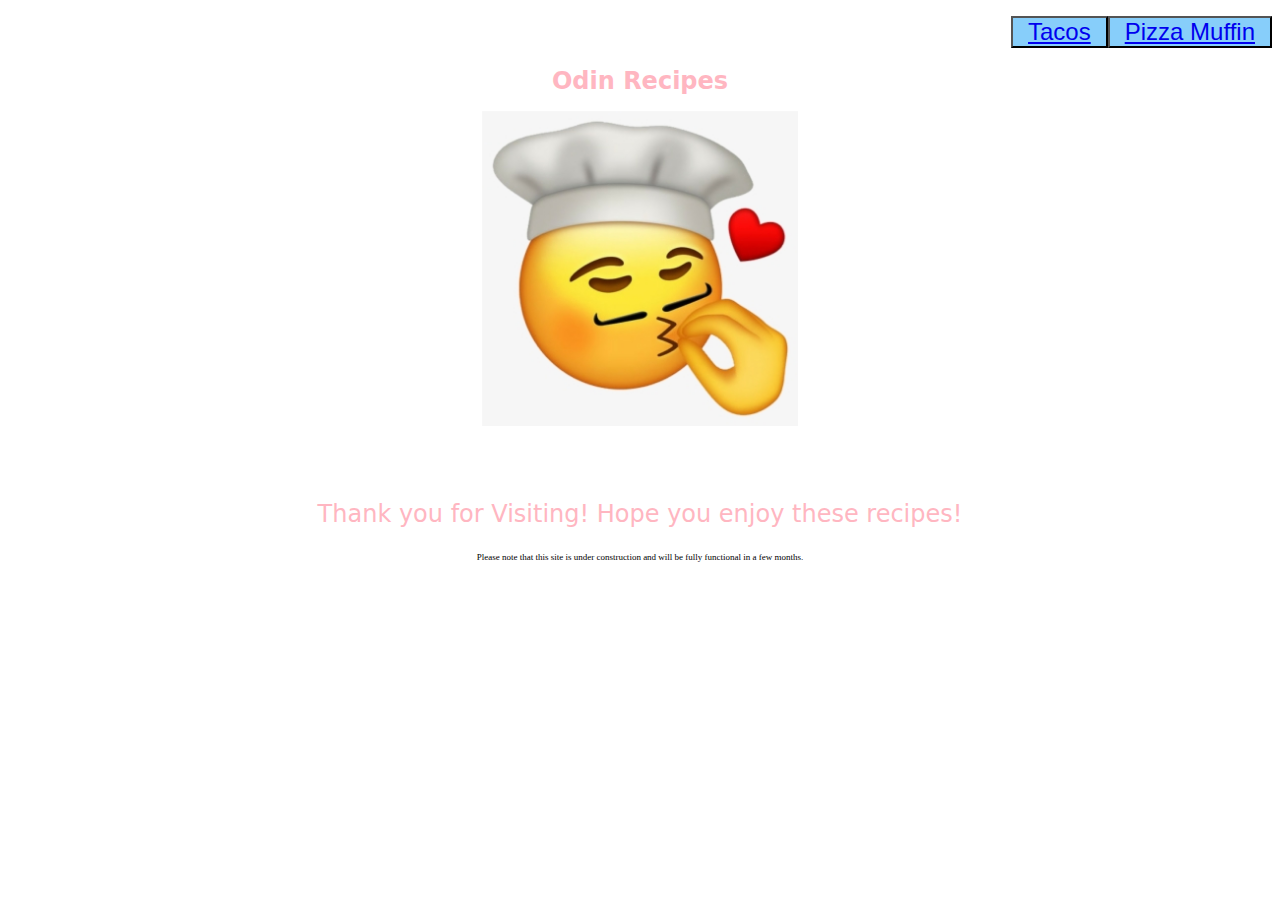
<file: index.html>
<!doctype html>
<html lang="en">
<head>
  <title>Odin Recipes</title>
  <meta charset="utf-8">
  <link rel="Stylesheet" href="style.css">
  <button class="button"><a  href="recipes/pizza.html">Pizza Muffin</a></button>
  <button class="button"><a href="recipes/tacos.html">Tacos</a></button>
  
</head>

<body>
<h1 class="div1">Odin Recipes</h1>
<p><img class="img" src="recipes/pictures/chef.png" alt="Chef Emoji Kissing Hand"></p>
<p class="div1">Thank you for Visiting! Hope you enjoy these recipes!</p>
<p class="disclaimer">Please note that this site is under construction and will be fully functional in a few months.</p>


</body>
</html>


<!--Check this for CSS Help
https://www.theodinproject.com/paths/foundations/courses/foundations/lessons/css-foundations -->
</file>
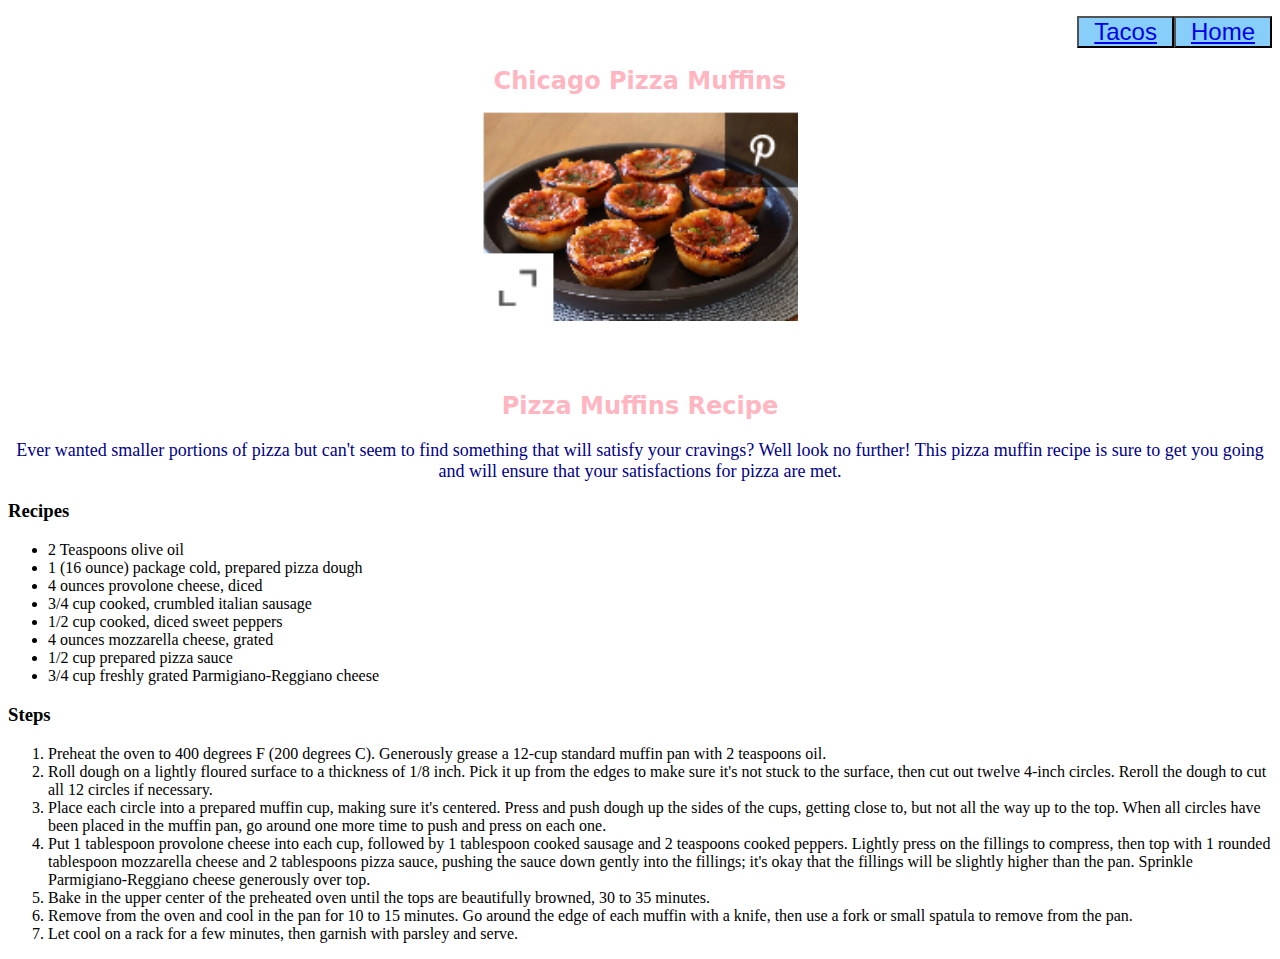
<file: recipes/pizza.html>
<!doctype html>
<html lang="en">
<head>
  <title>Pizza Recipe</title>
    <meta charset="utf-8">
    <button class="button"><a href="../index.html">Home</a></button>
    <button class="button"><a href="./tacos.html">Tacos</a></button>
    <link rel="Stylesheet" href="../style.css">
</head>

<body>
    <h1 class="div1">Chicago Pizza Muffins</h1>
      <img class="img" src="pictures/pizzamuffins.png" alt="Picture of Pizza muffins">
        
    <h2 class="div1">Pizza Muffins Recipe</h2>
      <p class="description">Ever wanted smaller portions of pizza but can't seem to find something that will satisfy your cravings?
          Well look no further! This pizza muffin recipe is sure to get you going and will ensure that your satisfactions for pizza are met.
      </p>
      
      <h3>Recipes</h3>
        <ul>
          <li>2 Teaspoons olive oil</li> 
          <li>1 (16 ounce) package cold, prepared pizza dough</li>  
          <li>4 ounces provolone cheese, diced</li>  
          <li>3/4 cup cooked, crumbled italian sausage</li>  
          <li>1/2 cup cooked, diced sweet peppers</li>  
          <li>4 ounces mozzarella cheese, grated</li>  
          <li>1/2 cup prepared pizza sauce</li>  
          <li>3/4 cup freshly grated Parmigiano-Reggiano cheese</li>   
        </ul>

        <h3>Steps</h3>
        <ol>
            <li>Preheat the oven to 400 degrees F (200 degrees C). Generously grease a 12-cup standard muffin pan with 2 teaspoons oil.</li> 
            <li>Roll dough on a lightly floured surface to a thickness of 1/8 inch. Pick it up from the edges to make sure it's not stuck to the surface, then cut out twelve 4-inch circles. Reroll the dough to cut all 12 circles if necessary.</li>  
            <li>Place each circle into a prepared muffin cup, making sure it's centered. Press and push dough up the sides of the cups, getting close to, but not all the way up to the top. When all circles have been placed in the muffin pan, go around one more time to push and press on each one.</li>  
            <li>Put 1 tablespoon provolone cheese into each cup, followed by 1 tablespoon cooked sausage and 2 teaspoons cooked peppers. Lightly press on the fillings to compress, then top with 1 rounded tablespoon mozzarella cheese and 2 tablespoons pizza sauce, pushing the sauce down gently into the fillings; it's okay that the fillings will be slightly higher than the pan. Sprinkle Parmigiano-Reggiano cheese generously over top.</li>  
            <li>Bake in the upper center of the preheated oven until the tops are beautifully browned, 30 to 35 minutes.</li>  
            <li>Remove from the oven and cool in the pan for 10 to 15 minutes. Go around the edge of each muffin with a knife, then use a fork or small spatula to remove from the pan.</li>  
            <li>Let cool on a rack for a few minutes, then garnish with parsley and serve.</li>   
        </ol>

<a></a>
</body>
</html>
</file>
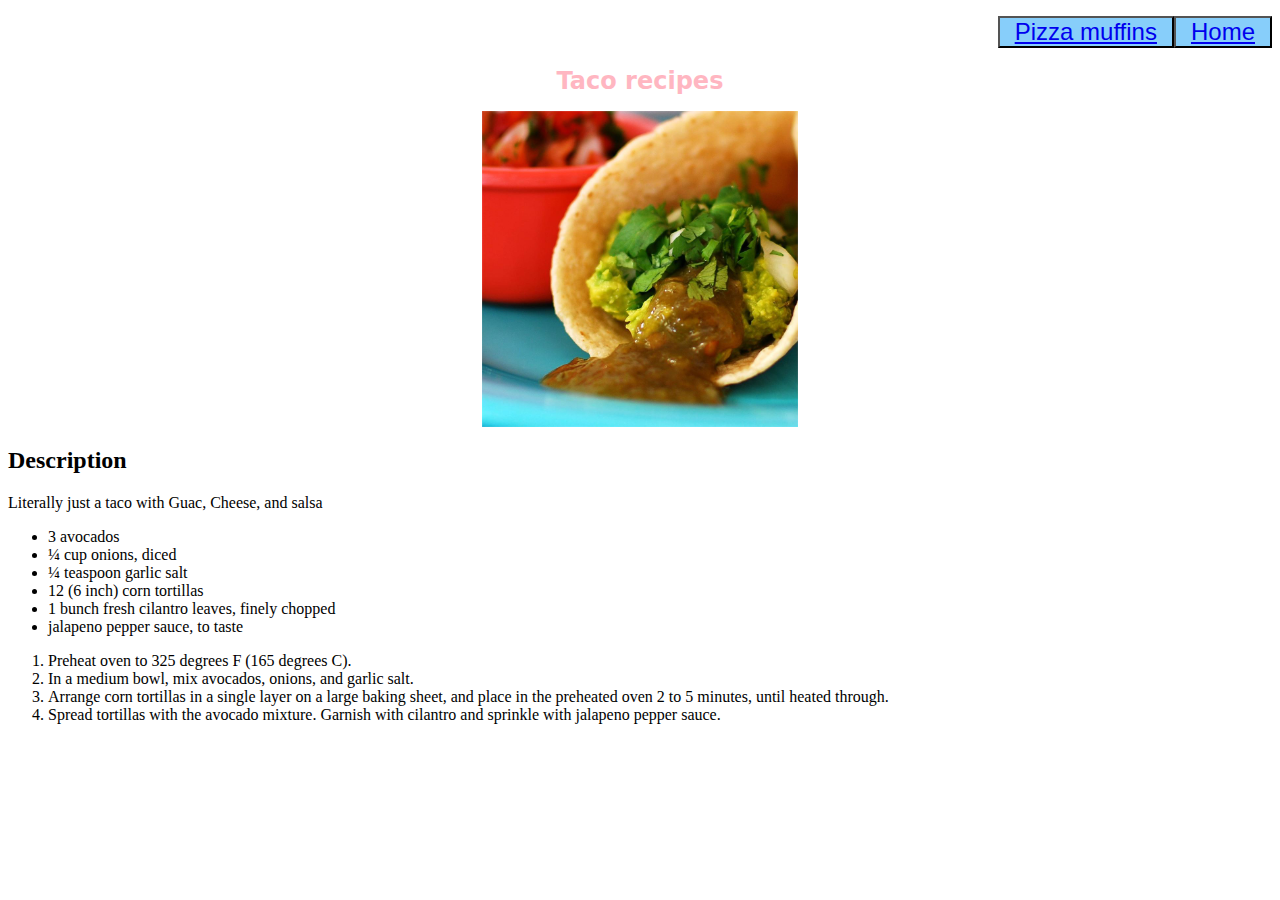
<file: recipes/tacos.html>
<!DOCTYPE html>
<html lang="en">
<head>
  <title>Taco Recipe</title>
    <meta charset="utf-8">
    <button class="button"><a href="../index.html">Home</a></button>
    <button class="button"><a href="./pizza.html">Pizza muffins</a></button>
    <link rel="Stylesheet" href="../style.css">
    </head>

<body>
<h1 class="div1">Taco recipes</h1>
  <img class="img" src="./pictures/taco.jpeg" alt="A Guacamole Taco">
    <h2>Description</h2>
      <p>Literally just a taco with Guac, Cheese, and salsa</p>

<ul>
    <li>3 avocados</li>
    <li>¼ cup onions, diced</li>
    <li>¼ teaspoon garlic salt</li>
    <li>12 (6 inch) corn tortillas</li>
    <li>1 bunch fresh cilantro leaves, finely chopped</li>
    <li>jalapeno pepper sauce, to taste</li>
</ul>

<ol>
    <li class="tacolist">Preheat oven to 325 degrees F (165 degrees C).</li>
    <li>In a medium bowl, mix avocados, onions, and garlic salt.</li>
    <li>Arrange corn tortillas in a single layer on a large baking sheet, and place in the preheated oven 2 to 5 minutes, until heated through.</li>
    <li>Spread tortillas with the avocado mixture. Garnish with cilantro and sprinkle with jalapeno pepper sauce.</li>
</ol>
</body>


</html>
</file>
<file: style.css>
.button {
    background-color: lightskyblue;
    color: white;
    margin: 0 auto;
    display: block;
    font-size: x-large;
    float: right;
    padding: 0px 15px;
}

.div1 {
    color: lightpink;
    font-family: Verdana, Dejavu Sans, sans-serif;
    font-size: 24px;
    text-align: center;
    padding-top: 4%;
}

.container .text {
    background-color: yellow;
    color: red;
    font-size: 20px;
    text-align: center;
}

.disclaimer {
    font-size: xx-small;
    font-family: cursive;
    text-align: center;
}

.img {
    margin-left: auto;
    margin-right: auto;
    display: block;
    width: 25%;
    height: auto;
    
}

.description {
    font-size: large;
    text-align: center;
    color: darkblue;
}
</file>
